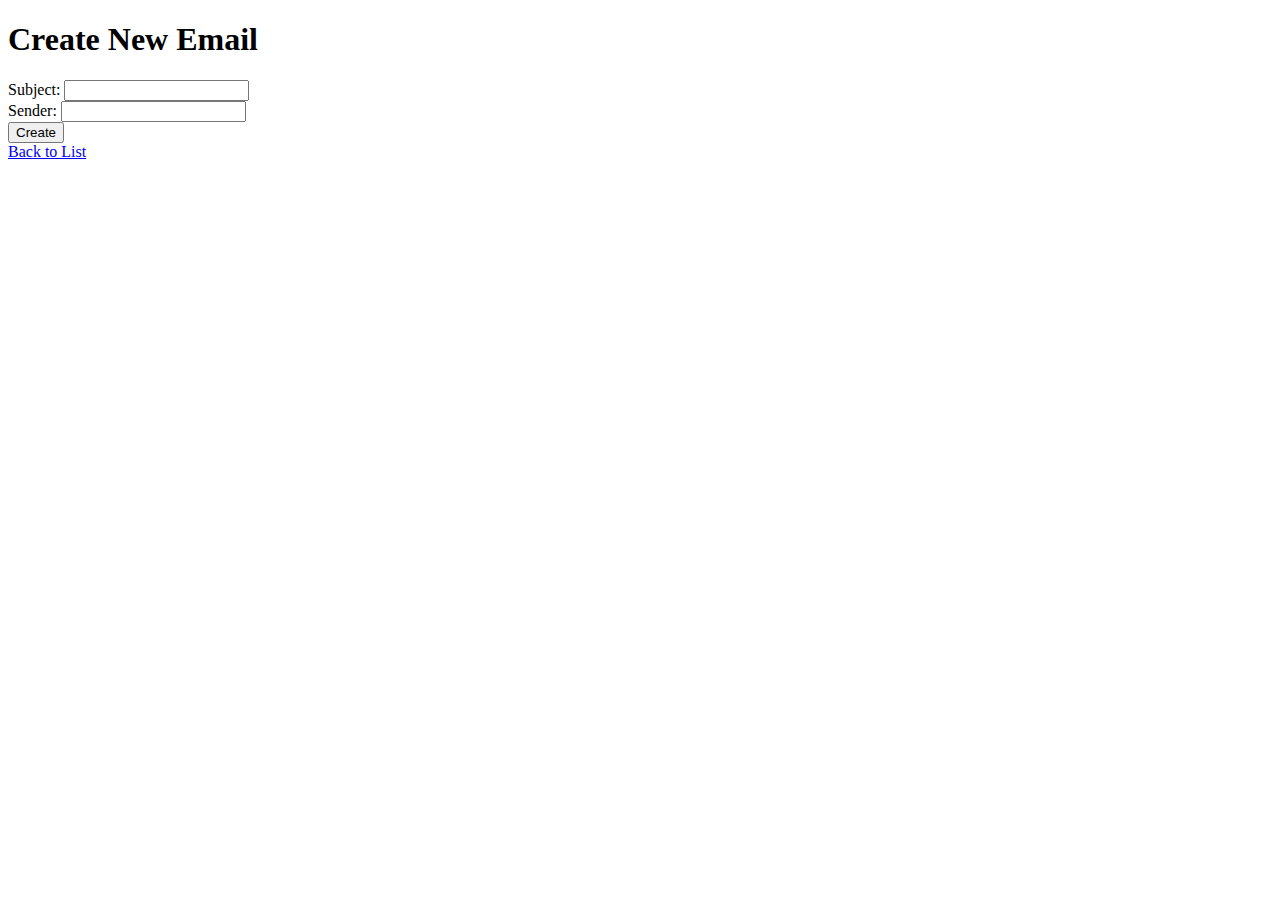
<file: backend/templates/create.html>
<!DOCTYPE html>
<html>
<head>
    <title>Create New Email</title>
</head>
<body>
    <h1>Create New Email</h1>
    <form action="/create" method="post">
        <label for="subject">Subject:</label>
        <input type="text" id="subject" name="subject"><br>
        <label for="sender">Sender:</label>
        <input type="text" id="sender" name="sender"><br>
        <input type="submit" value="Create">
    </form>
    <a href="/">Back to List</a>
</body>
</html>
</file>
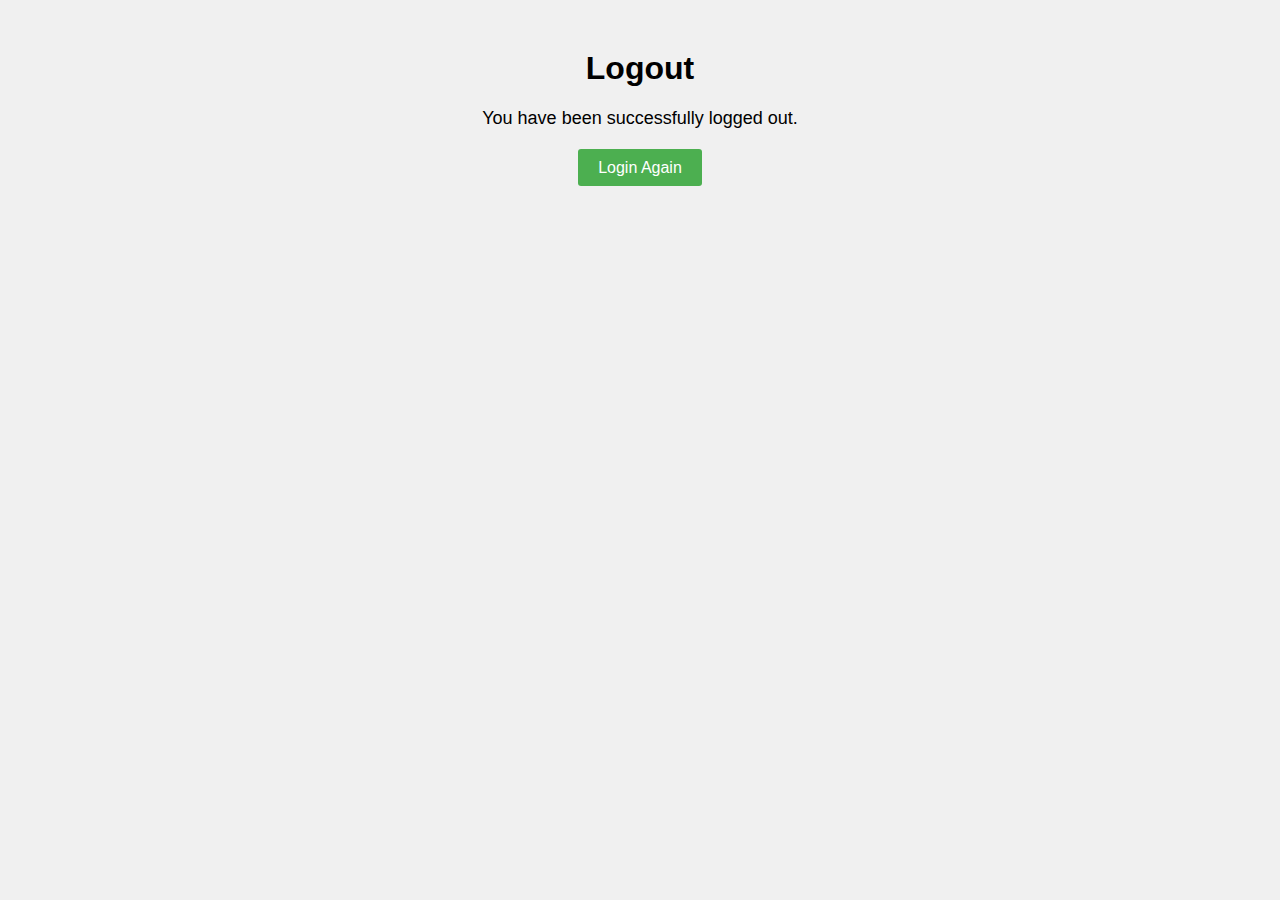
<file: backend/templates/logout.html>
<!DOCTYPE html>
<html>
<head>
    <title>Logout</title>
    <style>
        body {
            font-family: Arial, sans-serif;
            background-color: #f0f0f0;
        }

        h1 {
            text-align: center;
            margin-top: 50px;
        }

        .message {
            text-align: center;
            margin-top: 20px;
        }

        .message p {
            font-size: 18px;
        }

        .button-container {
            text-align: center;
            margin-top: 30px;
        }

        .button-container a {
            padding: 10px 20px;
            background-color: #4caf50;
            color: #ffffff;
            text-decoration: none;
            border-radius: 3px;
        }

        .button-container a:hover {
            background-color: #45a049;
        }
    </style>
</head>
<body>
    <h1>Logout</h1>
    <div class="message">
        <p>You have been successfully logged out.</p>
    </div>
    <div class="button-container">
        <a href="/login">Login Again</a>
    </div>
</body>
</html>
</file>
